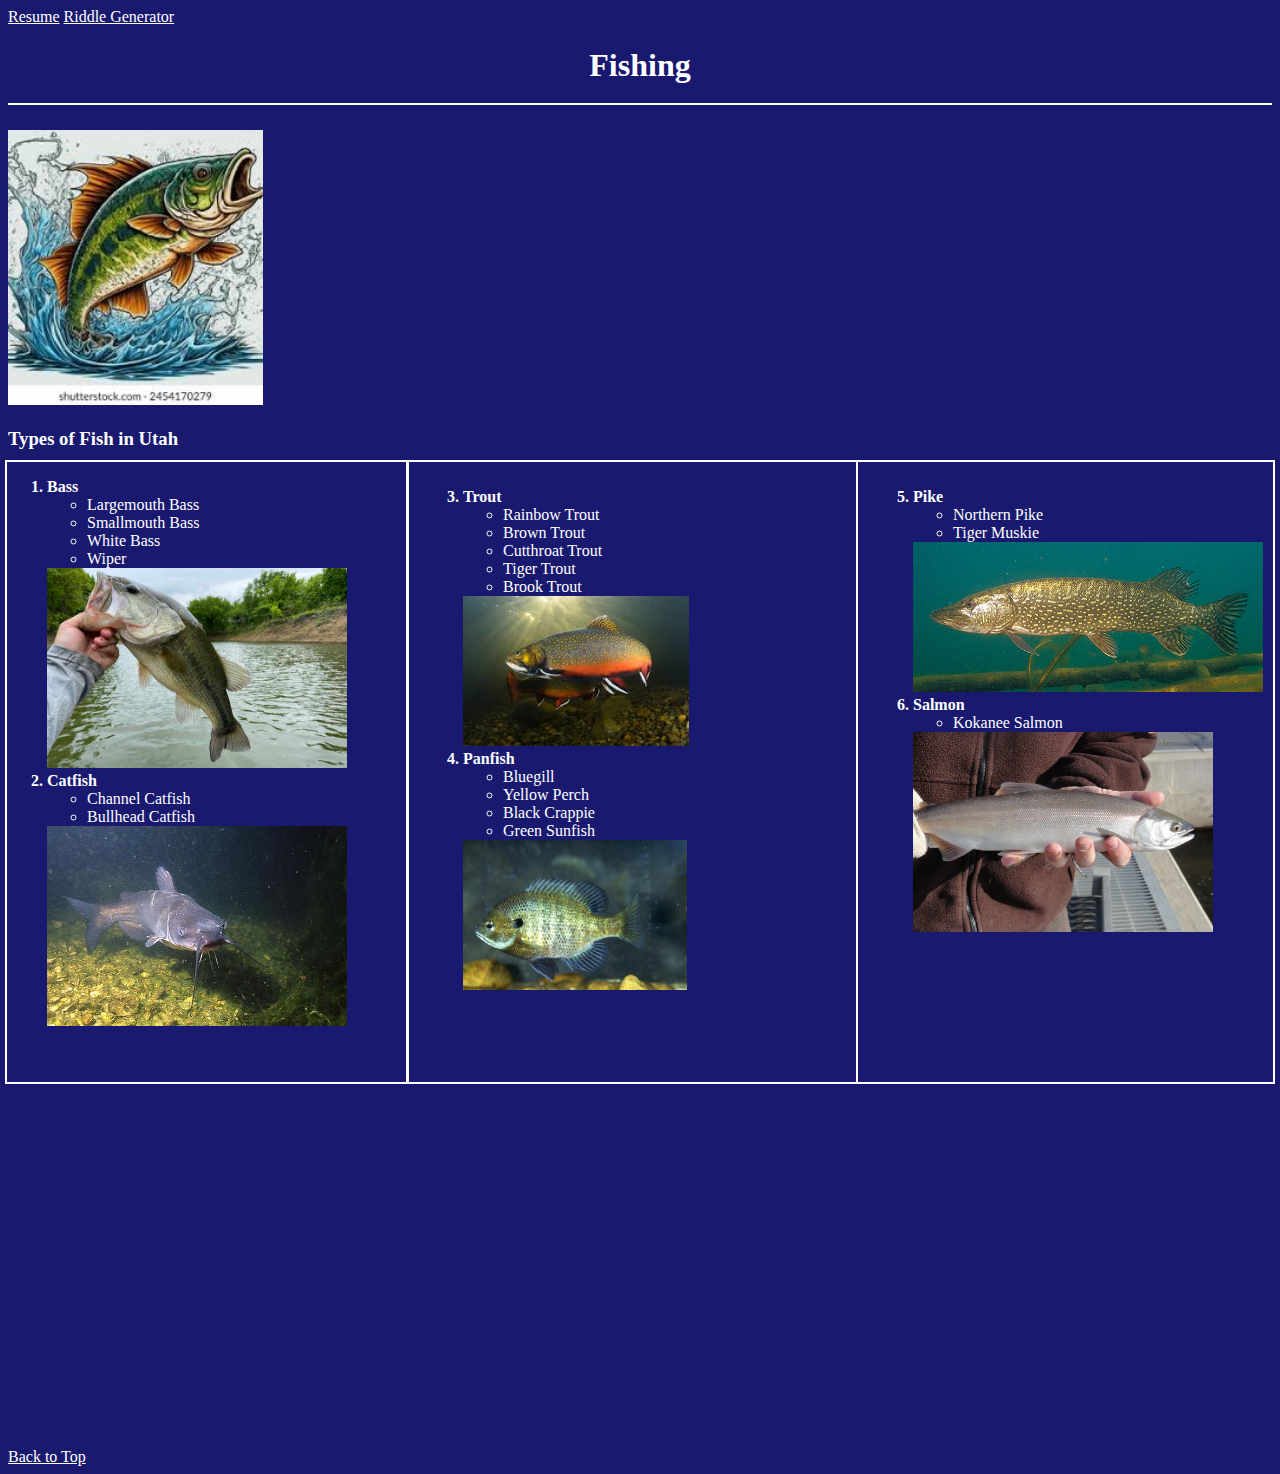
<file: From Scratch Page/index.html>
<!DOCTYPE html>
<html lang="en">
<head>
    <meta charset="UTF-8">
    <meta name="viewport" content="width=device-width, initial-scale=1.0">
    <title>Fishing</title>
    <!-- I want to change the webpage icon, so here is where I will implement that code -->
    <link rel="icon" type="image/x-icon" href="images/fishicon.jpg">
    <!-- This is where it will link to CSS styles sheet -->
    <link rel="stylesheet" href="../styles/styles.css">

</head>
<body>
    <div class="header">
        <a href="../startbootstrap-resume-gh-pages/index.html" id="top">Resume</a>
        <a href="../webapp_riddle_generator/riddle_generator.html" target="_blank">Riddle Generator</a>
        <!-- Page Title -->
        <h1>Fishing</h1>
    </div>
    <!--Homepage image-->
    <img src="images/fishtop.jpg" height="275" alt="Epic Fish">
    <h3>Types of Fish in Utah</h3>
    <div class="common leftsection">
        <ol>
            <li class="fishListHeading">Bass
                <ul>
                    <li>Largemouth Bass</li>
                    <li>Smallmouth Bass</li>
                    <li>White Bass</li>
                    <li>Wiper</li>
                </ul>
                <img src="images/largemouth_bass.jpg" height="200" width="300" alt="Largemouth bass">
            </li>
            <li class="fishListHeading">Catfish
                <ul>
                    <li>Channel Catfish</li>
                    <li>Bullhead Catfish</li>
                </ul>
                <img src="images/channel_catfish.jpg" height="200" width="300" alt="Channel catfish">
            </li>
        </ol>
    </div>
    
    <div class="common centersection">
        <ol start="3">
            <li class="fishListHeading">Trout
                <ul>
                    <li>Rainbow Trout</li>
                    <li>Brown Trout</li>
                    <li>Cutthroat Trout</li>
                    <li>Tiger Trout</li>
                    <li>Brook Trout</li>
                </ul>
                <img src="images/brook_trout.jpg" height="150" alt="Brook trout">
            </li>
            <li class="fishListHeading">Panfish
                <ul>
                    <li>Bluegill</li>
                    <li>Yellow Perch</li>
                    <li>Black Crappie</li>
                    <li>Green Sunfish</li>
                </ul>
                <img src="images/bluegill.jpg" height="150" alt="Bluegill">
            </li>
        </ol>
    </div>
    
    <div class="common rightsection">
        <ol start="5">
            <li class="fishListHeading">Pike
                <ul>
                    <li>Northern Pike</li>
                    <li>Tiger Muskie</li>
                </ul>
                <img src="images/northern_pike.jpg" height="150" width="350" alt="Northern pike">
            </li>
            <li class="fishListHeading">Salmon
                <ul>
                    <li>Kokanee Salmon</li>
                </ul>
                <img src="images/kokanee_salmon.jpg" height="200" width="300" alt="Kokanee salmon">
            </li>
        </ol>
    </div>
    <br>
    <br>
    <br>
    <br>
    <br>
    <br>
    <br>
    <br>
    <br>
    <br>
    <br>
    <br>
    <br>
    <br>
    <br>
    <br>
    <br>
    <br>
    <br>
    <br>
    <br>
    <br>
    <br>
    <br>
    <br>
    <br>
    <br>
    <br>
    <br>
    <iframe width="500" height="400" src="https://www.youtube.com/embed/aJ--rz10670" title="Fishing Utah Lake: A Guide to all 15+ Species" frameborder="0" allow="accelerometer; autoplay; clipboard-write; encrypted-media; gyroscope; picture-in-picture; web-share" referrerpolicy="strict-origin-when-cross-origin" allowfullscreen></iframe>
    <iframe width="500" height="400" src="https://www.youtube.com/embed/2lrBphwQOrI" title="Bass Fishing Battle | Dude Perfect" frameborder="0" allow="accelerometer; autoplay; clipboard-write; encrypted-media; gyroscope; picture-in-picture; web-share" referrerpolicy="strict-origin-when-cross-origin" allowfullscreen></iframe><br><br>
    <div class='tableauPlaceholder' id='viz1734572713741' style='position: relative'><noscript><a href='#'><img alt='dashboard_publish ' src='https:&#47;&#47;public.tableau.com&#47;static&#47;images&#47;Et&#47;EthicalGEOamapofpovertyinfisheries&#47;dashboard_publish&#47;1_rss.png' style='border: none' /></a></noscript><object class='tableauViz'  style='display:none;'><param name='host_url' value='https%3A%2F%2Fpublic.tableau.com%2F' /> <param name='embed_code_version' value='3' /> <param name='site_root' value='' /><param name='name' value='EthicalGEOamapofpovertyinfisheries&#47;dashboard_publish' /><param name='tabs' value='no' /><param name='toolbar' value='yes' /><param name='static_image' value='https:&#47;&#47;public.tableau.com&#47;static&#47;images&#47;Et&#47;EthicalGEOamapofpovertyinfisheries&#47;dashboard_publish&#47;1.png' /> <param name='animate_transition' value='yes' /><param name='display_static_image' value='yes' /><param name='display_spinner' value='yes' /><param name='display_overlay' value='yes' /><param name='display_count' value='yes' /><param name='language' value='en-US' /></object></div>                <script type='text/javascript'>                    var divElement = document.getElementById('viz1734572713741');                    var vizElement = divElement.getElementsByTagName('object')[0];                    if ( divElement.offsetWidth > 800 ) { vizElement.style.width='800px';vizElement.style.height='827px';} else if ( divElement.offsetWidth > 500 ) { vizElement.style.width='800px';vizElement.style.height='827px';} else { vizElement.style.width='100%';vizElement.style.height='1227px';}                     var scriptElement = document.createElement('script');                    scriptElement.src = 'https://public.tableau.com/javascripts/api/viz_v1.js';                    vizElement.parentNode.insertBefore(scriptElement, vizElement);                </script><br><br>
    <a href="#top">Back to Top</a>
</body>
</html>
</file>
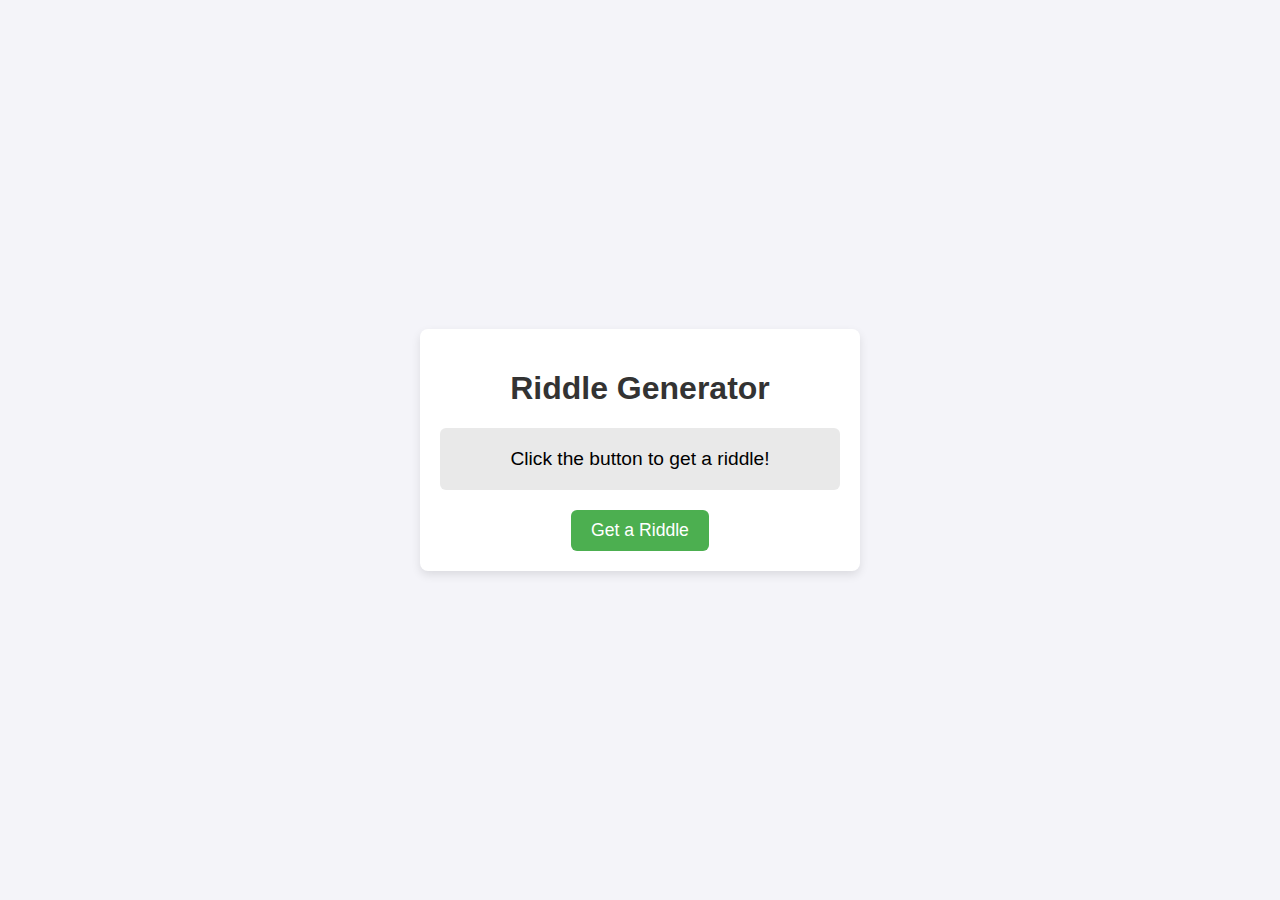
<file: webapp_riddle_generator/riddle_generator.html>
<!DOCTYPE html>
<html lang="en">
<head>
    <meta charset="UTF-8">
    <meta name="viewport" content="width=device-width, initial-scale=1.0">
    <title>Riddle Generator</title>
    <link rel="stylesheet" href="styles.css">
</head>
<body>
    <div class="container">
        <h1>Riddle Generator</h1>
        <div id="riddle" class="riddle-text">
            <!-- The riddle will appear here -->
            Click the button to get a riddle!
        </div>
        <button onclick="generateRiddle()">Get a Riddle</button>
    </div>
    <script src="script.js"></script>
</body>
</html>
</file>
<file: styles/styles.css>
body {
    font-family: cursive;
    font-size: 16px;
    color: white;
    background-color: midnightblue;
}
a {color: white;
text-decoration: underline;
}
a:visited {color: yellow;}
li {
    font-weight: normal;
    font-style: normal;
}
.fishListHeading {
    font-weight: bold;
}
h1 {text-align: center;}
.common {
    border-color: white;
    border: 2px solid white;
    position: absolute;
}
.header {
    top: 5px;
    left: 5px;
    right: 5px;
    height: 95px;
    border-bottom: solid 2px white;
    margin-bottom: 25px;
}
.leftsection {
    top: 460px;
    left: 5px;
    width: 400px;
    height: 620px;

}
.centersection {
    top: 460px;
    left: 406px;
    right: 422px;
    height: 610px;
    padding-top: 10px;
    padding-left: 15px;
}
.rightsection {
    top: 460px;
    right: 5px;
    width: 400px;
    height: 610px;
    padding-top: 10px;
    padding-left: 15px;
    
}
</file>
<file: webapp_riddle_generator/styles.css>
/* General page styling */
body {
    font-family: Arial, sans-serif;
    background-color: #f4f4f9;
    display: flex;
    justify-content: center;
    align-items: center;
    height: 100vh;
    margin: 0;
}

.container {
    text-align: center;
    padding: 20px;
    background-color: #fff;
    border-radius: 8px;
    box-shadow: 0 4px 10px rgba(0, 0, 0, 0.1);
    max-width: 400px;
    width: 100%;
}

h1 {
    color: #333;
}

.riddle-text {
    font-size: 1.2em;
    margin-bottom: 20px;
    padding: 20px;
    background-color: #e9e9e9;
    border-radius: 6px;
}

button {
    background-color: #4CAF50;
    color: white;
    border: none;
    padding: 10px 20px;
    font-size: 1.1em;
    border-radius: 6px;
    cursor: pointer;
    transition: background-color 0.3s ease;
}

button:hover {
    background-color: #45a049;
}
</file>
